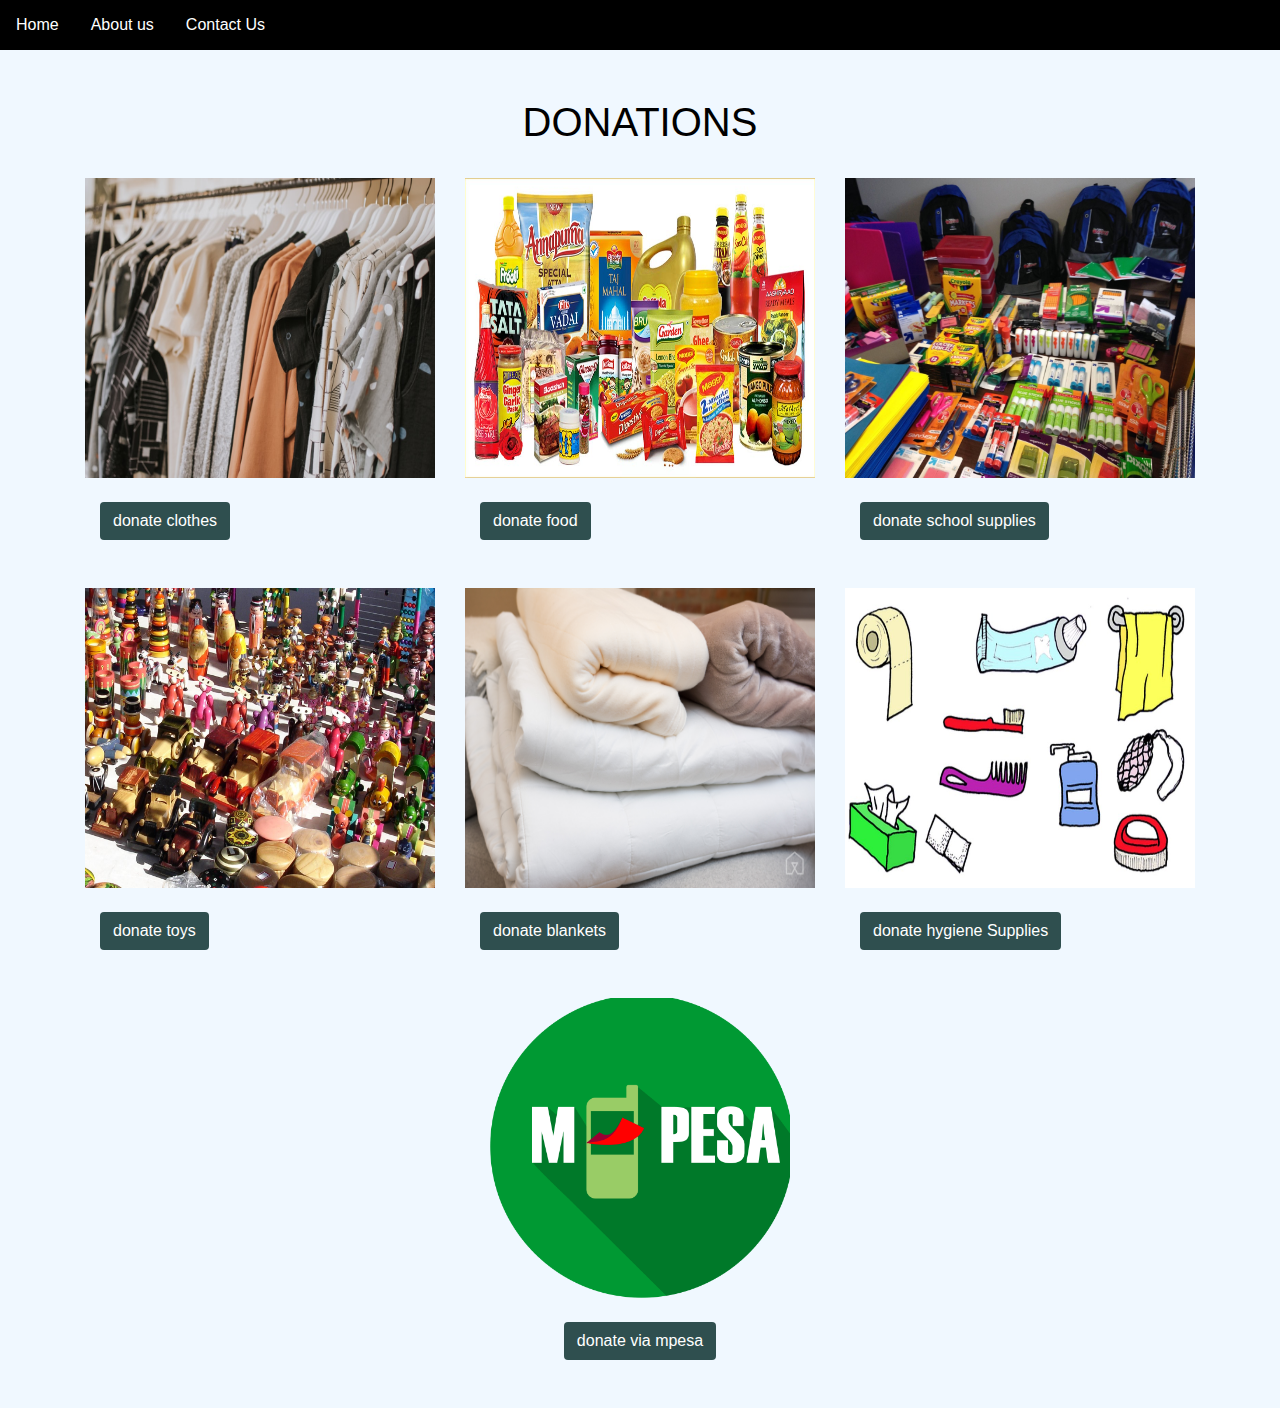
<file: donationmod.html>
<!DOCTYPE html>
<html>
  <head>
    <meta charset="utf-8">
    <title></title>
    <link rel="stylesheet" href="css/bootstraps.css">
    <link rel="stylesheet" href="css/main.css">
    <script
 src="https://ajax.googleapis.com/ajax/libs/jquery/3.3.1/jquery.min.js">
 </script>
 <script src="js/scripts.js" charset="utf-8"></script>
 <script src="js/main.js" charset="utf-8"></script>
  </head>
  <body>

    <div >
       <ul class="nav">
           <li><a class="nav-link" href="index.html">Home</a></li>
           <li><a class="nav-link" href="index.html">About us</a></li>
           <li><a class="nav-link" href="index.html">Contact Us</a></li>
           </ul>
   </div>

    <div class="container" id="donation">

        <h1><br>DONATIONS </h1><br>
        <div class="row">
          <div class="col-md-4">
            <div class="content">
              <img src="images/donation/clothes.jpeg"  width="350" height="300"> <br><br>
                <div class="container">
                  <!-- Trigger/Open The Modal -->
                  <button class="btnDonate" id="clothesBtn">donate clothes</button><br><br><br>
                  <!-- The Modal -->
                  <div id="clothesModal" class="modal">
                    <!-- Modal content -->
                    <div class="modal-content">
                      <div class="donations" id="donate">
                        <div class="container">
                          <h1>CLOTHES DONATION</h1>
                          <label for="clothes">type of clothes:</label>
                          <select class="custom-select custom-select-md mb-3" id="clothesType" required>
                            <option value="0">shirts / blouses</option>
                            <option value="1">shorts / trousers </option>
                            <option value="2">skirts / dresses</option>
                            <option value="3">all of the above</option>
                          </select>
                          <label for="number">amount in number:</label>
                          <input type="number" class="form-control" id="clothesNumber" placeholder="Number" min="1" required> <br>
                          <label>Select age range</label>
                          <select class="custom-select custom-select-md mb-3" id="clothesAge" required>
                              <option value="0">infants</option>
                              <option value="1">children</option>
                              <option value="2">teenagers</option>
                              <option value="3">all of the above</option>
                          </select>
                          <p>date expected :</p>
                          <input type="date"> <br> <br>

                        <a href="#summary"><button type="submit" class="btn btn-success checkout" id="clothesDonate">donate</button></a><br><br>
                      </div>
                    </div>
                  </div>
                  </div>
                </div>
              </div>
            </div>


            <div class="col-md-4">
              <div class="content">
                <img src="images/donation/food.jpeg"   width="350" height="300"><br><br>
                <div class="container">
                  <!-- Trigger/Open The Modal -->
                  <button class="btnDonate" id="foodBtn">donate food</button><br><br><br>
                  <!-- The Modal -->
                  <div id="foodModal" class="modal">
                    <!-- Modal content -->
                    <div class="modal-content">
                      <div class="container">
                        <h1>FOOD DONATION</h1>
                        <label for="foodStuff">type of FOOD:</label>
                        <select class="custom-select custom-select-md mb-3" id="food" required>
                          <option value="flour">flour</option>
                          <option value="cereals">cereals </option>
                          <option value="meat">beef / chicken / pork </option>
                          <option value="milk">milk </option>
                          <option value="water"> water </option>
                          <option value="sugar">sugar</option>
                          <option value="allFood">all of the above</option>
                        </select>
                        <label for="number">amound in Kg</label>
                        <input type="number" class="form-control" id="number" placeholder="Number" min="1" required> <br>
                        <label>select</label>
                        <select class="custom-select custom-select-md mb-3" id="foodType" required>
                          <option value="0">raw</option>
                          <option value="1">cooked</option>
                        </select>

                        <p>date expected :</p>
                        <input type="date"> <br> <br>

                      <a href="#summary"><button type="submit" class="btn btn-success checkout" id="foodDonate">donate</button></a><br><br>
                    </div>
                  </div>
                </div>
              </div>
            </div>
          </div>

          <div class="col-md-4">
            <div class="content">
              <img src="images/donation/school.jpg"  class="image"   width="350" height="300"><br><br>
              <div class="container">
                <!-- Trigger/Open The Modal -->
                <button class="btnDonate" id="schoolBtn">donate school supplies</button><br><br><br>
                <!-- The Modal -->
                <div id="schoolModal" class="modal">
                  <!-- Modal content -->
                  <div class="modal-content">
                    <div class="container">
                      <h1>SCHOOL SUPPLIES DONATION</h1>
                      <label for="schoolSupplies">type of school supplies:</label>
                        <select class="custom-select custom-select-md mb-3" id="school" required>
                          <option value="books">exercise books</option>
                          <option value="stationery">stationery </option>
                          <option value="textbooks">text books</option>
                          <option value="allSchool">all of the above</option>
                        </select>
                        <label for="number">Number being donated</label>
                        <input type="number" class="form-control" id="number" placeholder="Number" min="1" required> <br>
                        <label>school</label>
                        <select class="custom-select custom-select-md mb-3" id="something1" required>
                            <option value="0">elementary</option>
                            <option value="1">primary</option>
                            <option value="2">high school</option>
                        </select>
                        <p>date expected :</p>
                        <input type="date"> <br> <br>

                      <a href="#summary"><button type="submit" class="btn btn-success checkout" id="schoolDonate">donate</button></a><br><br>
                    </div>
                  </div>
                </div>
              </div>
            </div>
          </div>
        </div>

        <div class="row">
          <div class="col-md-4">
            <div class="content">
              <img src="images/donation/toys.jpeg"  class="image"   width="350" height="300"><br><br>
              <div class="container">
                <!-- Trigger/Open The Modal -->
                <button class="btnDonate" id="toysBtn">donate toys</button><br><br>
                <!-- The Modal -->
                <div id="toysModal" class="modal">
                  <!-- Modal content -->
                  <div class="modal-content">
                    <div class="container">
                      <h1>toys DONATION</h1>
                      <label for="schoolSupplies">age range of toys</label>
                        <select class="custom-select custom-select-md mb-3" id="toys" required>
                          <option value="toyAge1">1 - 3 years</option>
                          <option value="toyAge2">4 - 7 years </option>
                          <option value="toyAge3">8 - 12 years</option>
                          <option value="allToys">all of the above</option>
                        </select>
                        <label for="number">Number being donated</label>
                        <input type="number" class="form-control" id="number" placeholder="Number" min="1" required> <br>
                        <label>Size</label>
                        <select class="custom-select custom-select-md mb-3" id="something1" required>
                            <option value="four">small</option>
                            <option value="five">medium</option>
                            <option value="six">large</option>
                        </select>
                        <p>date expected :</p>
                        <input type="date"> <br> <br>

                      <a href="#summary"><button type="submit" class="btn btn-success checkout" id="toysDonate">donate</button></a><br><br>
                    </div>
                  </div>
                </div>
              </div>
            </div>
          </div>

          <div class="col-md-4">
          <div class="content">
            <img src="images/donation/blankets.jpg"  class="image"   width="350" height="300"><br><br>
            <div class="container">
              <!-- Trigger/Open The Modal -->
              <button class="btnDonate" id="blanketsBtn">donate blankets</button><br><br>
              <!-- The Modal -->
              <div id="blanketsModal" class="modal">
                <!-- Modal content -->
                <div class="modal-content">
                  <div class="container">
                    <h1>blankets DONATION</h1>
                    <label for="schoolSupplies">type of blankets</label>
                      <select class="custom-select custom-select-md mb-3" id="blankets" required>
                        <option value="duvet">duvet</option>
                        <option value="fleece">fleece blankets</option>
                        <option value="woven">woven blankets</option>
                        <option value="allBlankets">all of the above</option>
                      </select>
                      <label for="number">Number being donated</label>
                      <input type="number" class="form-control" id="number" placeholder="Number" min="1" required> <br>
                      <label>size :</label>
                      <select class="custom-select custom-select-md mb-3" id="something1" required>
                          <option value="0">4 x 6</option>
                          <option value="1">5 x 6</option>
                          <option value="2">6 x 6</option>
                      </select>
                      <p>date expected :</p>
                      <input type="date"> <br> <br>

                    <a href="#summary"><button type="submit" class="btn btn-success checkout" id="blanketDonate">donate</button></a><br><br>
                  </div>
                </div>
              </div>
            </div>
          </div>
        </div>

        <div class="col-md-4">
          <div class="content">
            <img src="images/donation/hygiene.jpg"  class="image"   width="350" height="300"><br><br>
            <div class="container">
              <!-- Trigger/Open The Modal -->
              <button class="btnDonate" id="hygieneBtn">donate hygiene Supplies</button><br><br><br>
              <!-- The Modal -->
              <div id="hygieneModal" class="modal">
                <!-- Modal content -->
                <div class="modal-content">
                  <div class="container">
                    <h1>hygiene Supplies DONATION</h1>
                    <label for="schoolSupplies">type of hygiene Supplies</label>
                      <select class="custom-select custom-select-md mb-3" id="hygiene" required>
                        <option value="towels">towels</option>
                        <option value="tissues">tissues</option>
                        <option value="toothbrush">toothbrush / toothpaste </option>
                        <option value="combs">combs</option>
                        <option value="soap">soap</option>
                        <option value="allHygiene">all of the above</option>
                      </select>
                      <label for="number">Number being donated</label>
                      <input type="number" class="form-control" id="number" placeholder="Number" min="1" required> <br>
                      <label>Select</label>
                      <select class="custom-select custom-select-md mb-3" id="something1" required>
                          <option value="four">four</option>
                          <option value="five">five</option>
                          <option value="six">six</option>
                      </select>
                      <p>date expected :</p>
                      <input type="date"> <br> <br>

                    <a href="#summary"><button type="submit" class="btn btn-success checkout" id="hygieneDonate">donate</button></a><br><br>
                  </div>
                </div>
              </div>
            </div>
          </div>
        </div>
      </div>
          <div class="payment">
            <div class="imgcontainer">
              <div class="">
                <img src="images/donation/mpesa.png" alt="" width="300" height="300"><br><br>
              </div>
                <div class="container">
                  <!-- Trigger/Open The Modal -->
                  <button class="btnDonate" id="mpesaBtn">donate via mpesa</button><br><br><br>
                  <!-- The Modal -->
                  <div id="mpesaModal" class="modal">
                    <!-- Modal content -->
                    <div class="modal-content">
                      <div class="container">
                        <h1>donate via mpesa</h1>
                        <p>paybill : 832983938</p>
                        <p>send money : 3939839</p>
                        <a href="#summary"><button type="submit" class="btn btn-success checkout" id="mpesaDonate">donate</button></a><br><br>
                      </div>
                    </div>
                  </div>
                </div>
            </div>
          </div>
                  </div>

    </div>

    <script type="text/javascript">


    </script>
  </body>
</html>
</file>
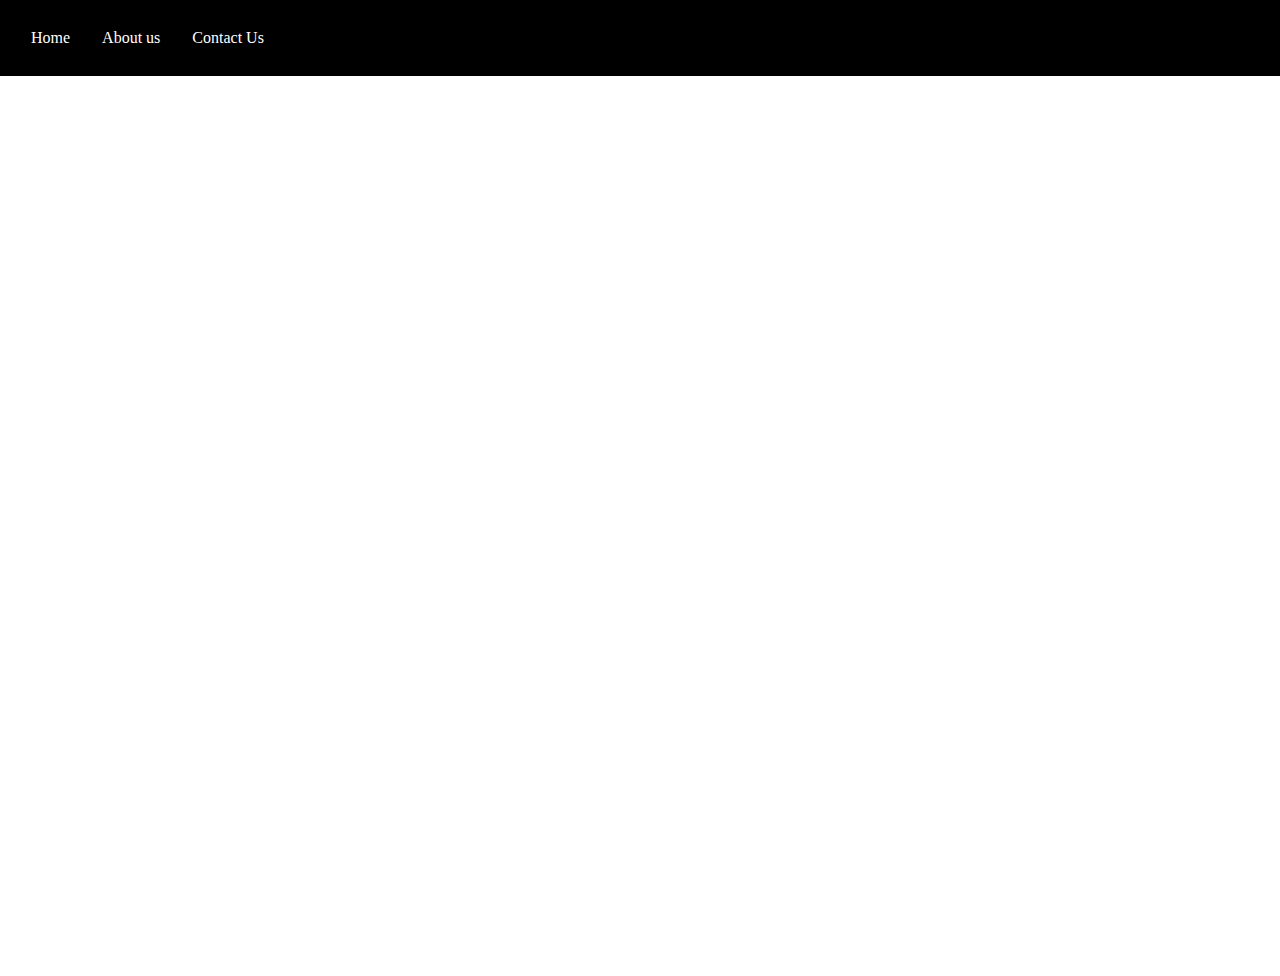
<file: imageslide.html>
<!DOCTYPE html>
<html lang="en">
<head>
    <meta charset="UTF-8">
    <meta name="viewport" content="width=, initial-scale=1.0">
    <meta http-equiv="X-UA-Compatible" content="ie=edge">
    <title>Image Slide</title>
    <link href="css/styles.css" type="text/css" rel="stylesheet"/>
</head>
<body>
  <div class="imagenav">
    <ul class="nav">
        <li><a class="nav-link" href="index.html">Home</a></li>
        <li><a class="nav-link" href="index.html">About us</a></li>
        <li><a class="nav-link" href="index.html">Contact Us</a></li>
        </ul>

  </div>
    <div class="slider">
        <div class="load">
            <div class="content">
                <div class="principal">
                    <h1>Donate<br>To<br>Charity</h1>
                    <p>Be Part Of A Change You Want To See In The World</p>
                </div>
            </div>
                </div>
            </div>

</body>
</html>
</file>
<file: css/main.css>
body {
  font-family: Arial, Helvetica, sans-serif;
  background-color: aliceblue;
  color:black;
}

h1{
  text-align: center;
}
/* The Modal (background) */
.modal {
  display: none; /* Hidden by default */
  position: fixed; /* Stay in place */
  z-index: 1; /* Sit on top */
  padding-top: 100px; /* Location of the box */
  left: 0;
  top: 0;
  width: 100%; /* Full width */
  height: 100%; /* Full height */
  overflow: auto; /* Enable scroll if needed */
  background-color: rgb(0,0,0); /* Fallback color */
  background-color: rgba(0,0,0,0.4); /* Black w/ opacity */
}

/* Modal Content */
.modal-content {
  background-color:black;
  color: white;
  margin: auto;
  padding: 20px;
  border: 1px solid #888;
  width: 80%;
}

/* The Close Button */
.close {
  color: #aaaaaa;
  float: right;
  font-size: 28px;
  font-weight: bold;
}

.close:hover,
.close:focus {
  color: #000;
  text-decoration: none;
  cursor: pointer;
}


ul {
    list-style-type: none;
    margin: 0;
    padding: 5px;
    overflow: hidden;
    background-color: black;
    color: white;
}

li {
    float: left;
}

li a {
    display: block;
    color: white;
    text-align: center;
    padding: 14px 16px;
    text-decoration: none;
}

li a:hover {
    background-color: #111;
}


.imgcontainer {
        text-align: center;
      }


.btnDonate{
  color: white;
      background-color: darkslategrey;
      border-color: #28a745;
    border: 1px solid transparent;
    padding: 0.375rem 0.75rem;
    font-size: 1rem;
    line-height: 1.5;
    border-radius: 0.25rem;
    transition: color 0.15s ease-in-out, background-color 0.15s ease-in-out, border-color 0.15s ease-in-out, box-shadow 0.15s ease-in-out;

}
</file>
<file: css/styles.css>
* {
    margin: 0;
    padding: 0;
}

.load {
    animation: slide 2s;
}

.slider {
    background-repeat: no-repeat;
    background-size: cover;
    background-position: center;
    width: 100%;
    height: 100vh;
    animation: slide 30s infinite;
}

.content {
    color: white;
    width: 100%;
    height: 100vh;
    background-color: rgba(0, 0, 0, 5px);
}

.principal {
    left: 50%;
    top: 50%;
    transform: translate(-50%, -50%);
    position: absolute;
    letter-spacing: 5px;
    text-align: center;
}

.principal h1 {
    font-size: 70px;
    margin-bottom: 20px;
}

.principal p {
    font-size: 20px;
}

@keyframes slide {
    0% {
        background-image: url("../images/tire.jpg");
    }
    20% {
        background-image: url("../images/click.jpg");
    }
    40% {
        background-image: url("../images/smile.jpg");
    }
    60% {
        background-image: url("../images/dull.jpeg");
    }
    80% {
        background-image: url("../images/pexels.jpeg");
    }
    100% {
        background-image: url("../images/childf.jpeg");
    }
}

.body {
    margin: auto;
    background-color: rgb(11, 133, 240);
}

.container {
    max-width: 100%;
    margin: 0px auto;
    padding: 0;
    right: 0;
    left: 0;
}

.heading {
    background-image: url("../images/africa.jpg");
    background-size: 100%;
    height: 100vh;
    background-position: center;
    background-repeat: no-repeat;
    position: relative;
}

.future {
    font-size: 40px;
    font-weight: bolder;
    color: white;
    text-align: center;
}

#aboutus {
    text-align: center;
}

.mouse {
    animation: bounce 3s infinite;
    margin-left: 50%;
    padding-top: 20%;
}

@keyframes bounce {
    0%, 10%, 30%, 50%, 70%, 100% {
        transform: translateY(0);
    }
    30% {
        transform: translateY(-50px);
    }
    60% {
        transform: translateY(-50px);
    }
}

ul {
    list-style-type: none;
    margin: 0;
    padding: 15px;
    overflow: hidden;
    background-color: black;
}

li {
    float: left;
}

li a {
    display: block;
    color: white;
    text-align: center;
    padding: 14px 16px;
    text-decoration: none;
}

li a:hover {
    background-color: #111;
}

h1 {
    text-align: center;
}

p {
    font-size: medium;
}

#important {
    text-align: center;
    font-weight: bolder;
}

.Contactus {

    background-image: url("../images/children.jpg");
    background-size: cover;
    background-repeat: no-repeat;
    text-align: center;
    text-transform: uppercase;
    font-family: "Trebuchet MS", "Lucida Sans Unicode", "Lucida Grande", "Lucida Sans", Arial, sans-serif;
    color: white;
    padding-top: 100px;
    font-size: 30px;
    font-weight: bolder;
    /* margin-right: 72px; */
    /* margin-left: 40%; */
    display: flex;
    flex: auto;
}
.form{
    margin: 10px;
    margin-left: 30%;
}
#info{
    margin: 10px;
}
#name, #email, #textarea{
    background-color: transparent;
}
#name{
    /* float: left; */
    width: 100%;
    margin: 10px;
}
#email{
    /* float: left; */
    width: 100%;
    margin: 10px;
}
#textarea{
    width: 100%;
    margin: 10px;
}
#name::placeholder, #email::placeholder, #textarea::placeholder{
    color: white;
}
.cont {
    color: white;
}

img {
    max-width: 100%;
    height: auto;
}

/* Media Queries: Tablet Landscape */

@media screen and (max-width: 1060px) {
    #primary {
        width: 67%;
    }
    #secondary {
        width: 30%;
        margin-left: 3%;
    }
}

/* Media Queries: Tabled Portrait */

@media screen and (max-width: 768px) {
    #primary {
        width: 100%;
    }
    #secondary {
        width: 100%;
        margin: 0;
        border: none;
    }
}

#footer {
    text-align: center;
    font-family: fantasy;
    background-color: darkgray;
}
</file>
